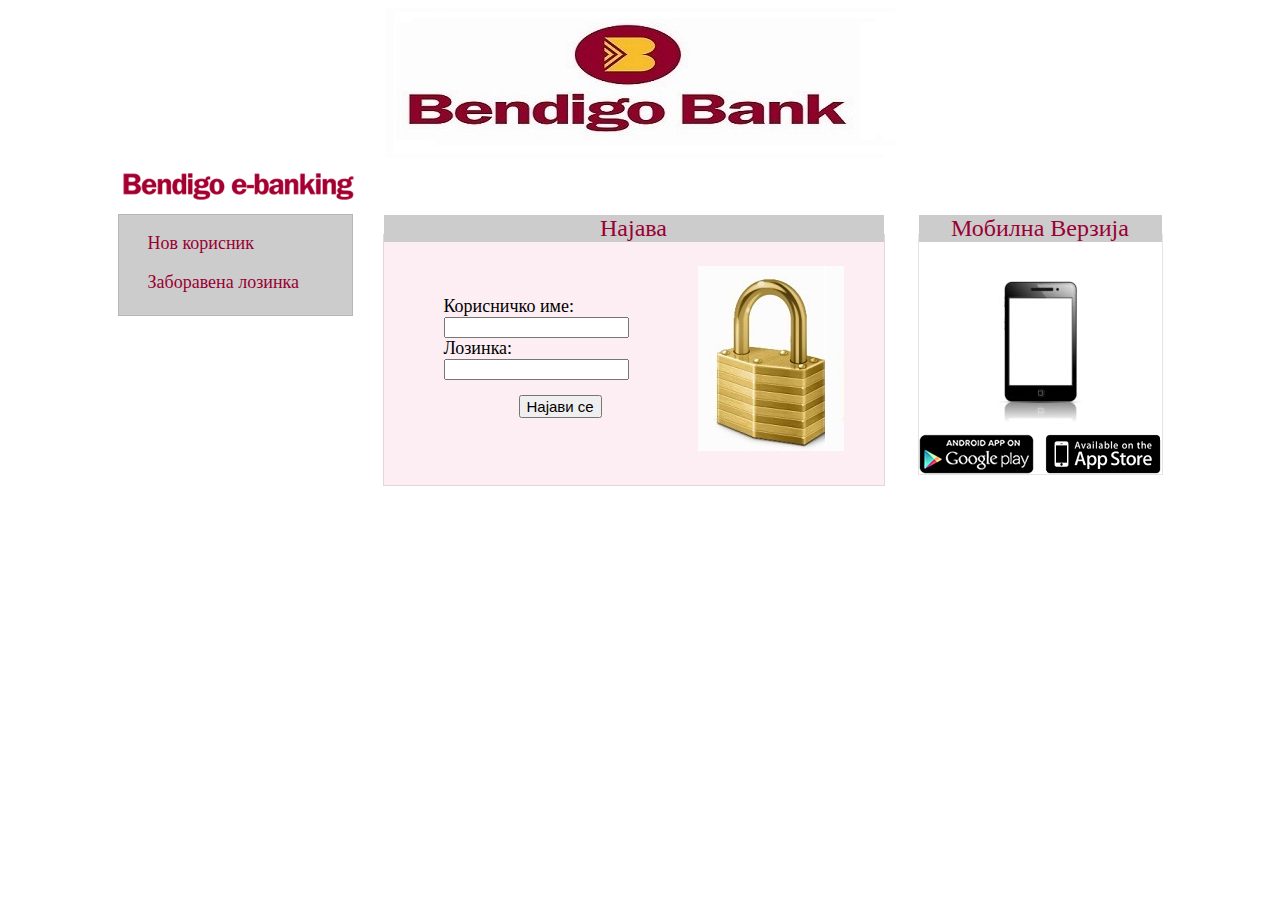
<file: Web/Index.html>
<!DOCTYPE html PUBLIC "-//W3C//DTD XHTML 1.0 Transitional//EN" "http://www.w3.org/TR/xhtml1/DTD/xhtml1-transitional.dtd">
<html xmlns="http://www.w3.org/1999/xhtml">
<head>
<meta http-equiv="Content-Type" content="text/html; charset=utf-8" />
<title>Бендиго Е-банкинг</title>
<link href="style.css" rel="stylesheet" type="text/css" />

<script language="javascript">
function otvori()
{
	window.open ('pocetna.html','_self',false);
}

function proveri()
{	/*var c_name=document.getElementById("user").value;
	var i,x,y,ARRcookies=document.cookie.split(";");
	for (i=0;i<ARRcookies.length;i++)
  {
  x=ARRcookies[i].substr(0,ARRcookies[i].indexOf("="));
  y=ARRcookies[i].substr(ARRcookies[i].indexOf("=")+1);
  x=x.replace(/^\s+|\s+$/g,"");
  if (x==c_name)
    {
		
    otvori();
	return x;
    }
  }
	alert("Корисничкото име не постои!");
	*/
	
	//Kodot za Kolacinja ne raboti na lokalen host
	otvori();
}
</script>
</head>

<body>

<div id="logo"></div>
<div id="glavno">
<div id="levo">
<div id="logo2"></div>
<div id="levo1">
<br />
<a href="nov.html" >Нов корисник</a> <br /><br />
<a href="zabloz.html">Заборавена лозинка</a> <br />
</div>
</div>

<div id="sredina">
<p id="naslov">Најава</p>
<div id="sredina1">
Корисничко име: <br /><input type="text" id="user"/> <br />
Лозинка: <br /><input type="text" /> <br />

<input type="button" value="Најави се" onclick="proveri()" style="font-size:15px;margin-left:75px;margin-top:15px"/>
</div>
<div id="sredina2"></div>
</div>
<div id="desno">
<p id="naslov">Мобилна Верзија</p>
<div id="desno1"></div>
<img src="img/play-button.png" usemap="#mapa"/>
<map name="mapa">
<area shape="rect" coords="0,0,113,30" href="https://play.google.com/store" target="_blank">
<area shape="rect" coords="124,0,242,30" href="http://www.apple.com/iphone/from-the-app-store/" target="_blank">

</map>


</div>
</div>
</body>
</html>
</file>
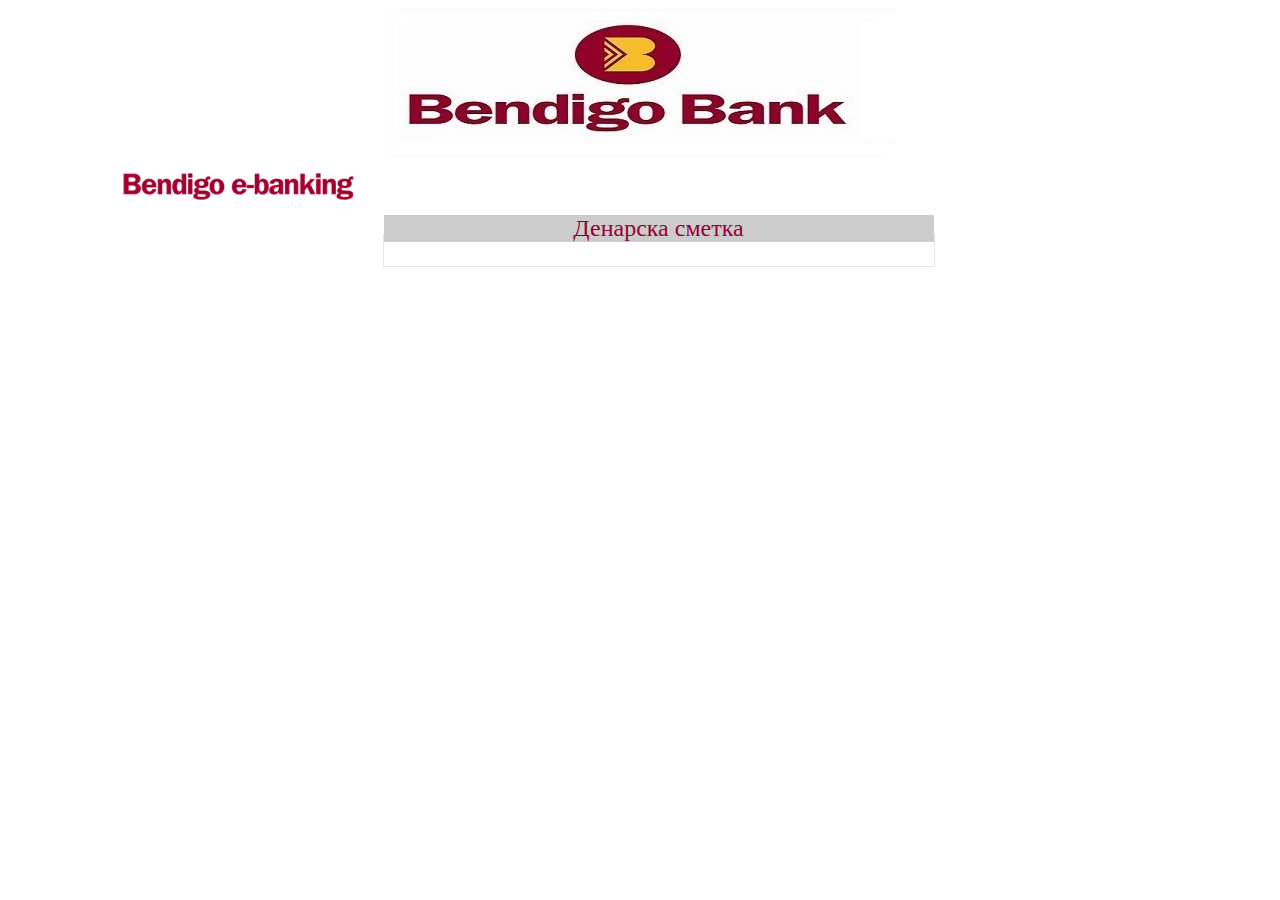
<file: Web/denarska.html>
<!DOCTYPE html PUBLIC "-//W3C//DTD XHTML 1.0 Transitional//EN" "http://www.w3.org/TR/xhtml1/DTD/xhtml1-transitional.dtd">
<html xmlns="http://www.w3.org/1999/xhtml">
<head>
<meta http-equiv="Content-Type" content="text/html; charset=utf-8" />
<title>Бендиго Е-банкинг</title>
<link href="style.css" rel="stylesheet" type="text/css" />
</head>

<body>
<div id="logo"></div>
<div id="glavno">
<div id="levo">
<div id="logo2"></div>
</div>
<div id="sredinaNov">
<p id="naslov">Денарска сметка</p>
<APPLET style="margin-left:50px;margin-top:-20px;"codebase="classes" code="applet/SaldoDenarska.class" width=470 height=200></APPLET>

</div>
</div>
</body>
</html>
</file>
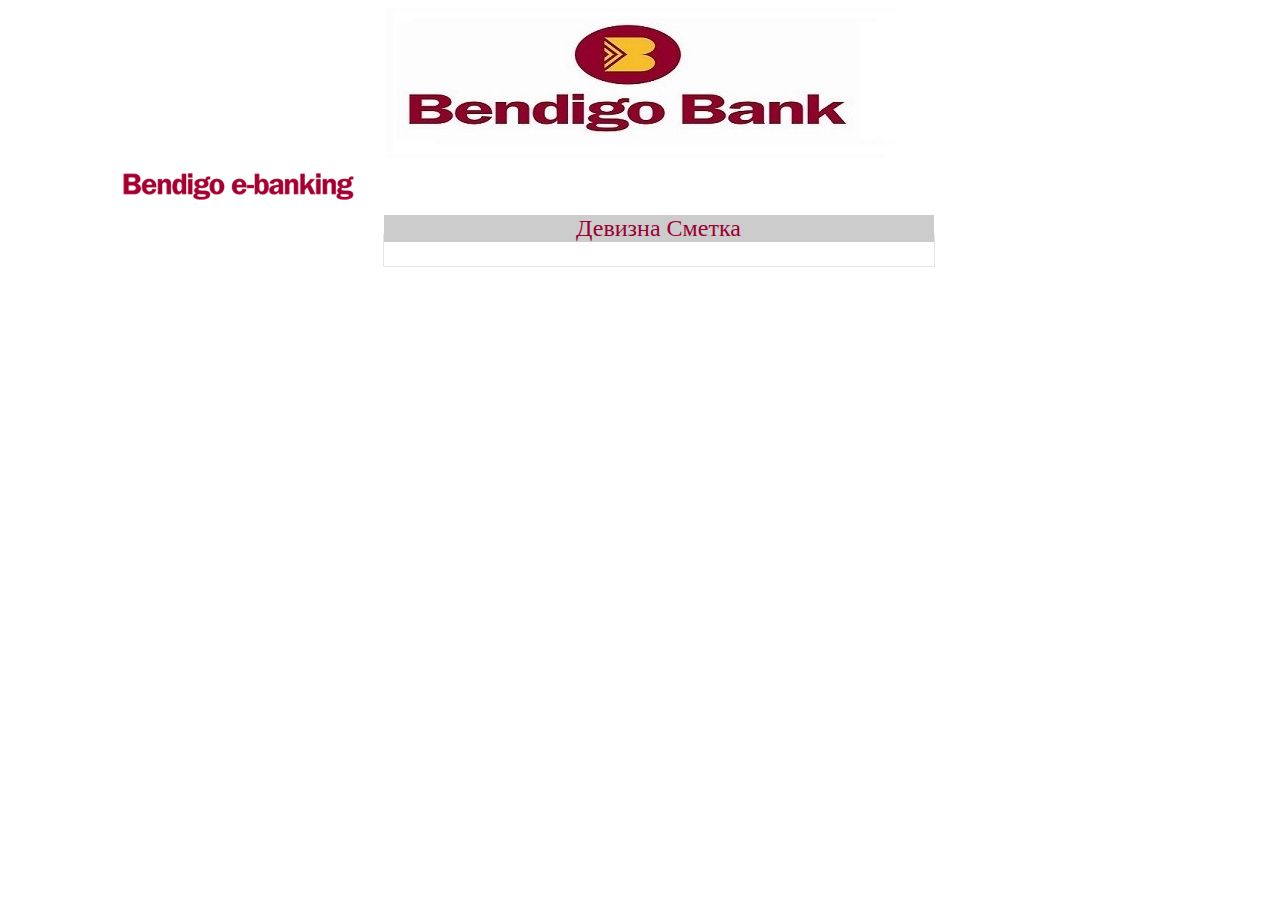
<file: Web/devizna.html>
<!DOCTYPE html PUBLIC "-//W3C//DTD XHTML 1.0 Transitional//EN" "http://www.w3.org/TR/xhtml1/DTD/xhtml1-transitional.dtd">
<html xmlns="http://www.w3.org/1999/xhtml">
<head>
<meta http-equiv="Content-Type" content="text/html; charset=utf-8" />
<title>Бендиго Е-банкинг</title>
<link href="style.css" rel="stylesheet" type="text/css" />
</head>

<body>
<div id="logo"></div>
<div id="glavno">
<div id="levo">
<div id="logo2"></div>
</div>
<div id="sredinaNov">
<p id="naslov">Девизна Сметка</p>
<APPLET style="margin-left:70px;margin-top:-20px;"codebase="classes" code="applet/SaldoDevizna.class" width=400 height=200></APPLET>

</div>
</div>
</body>
</html>
</file>
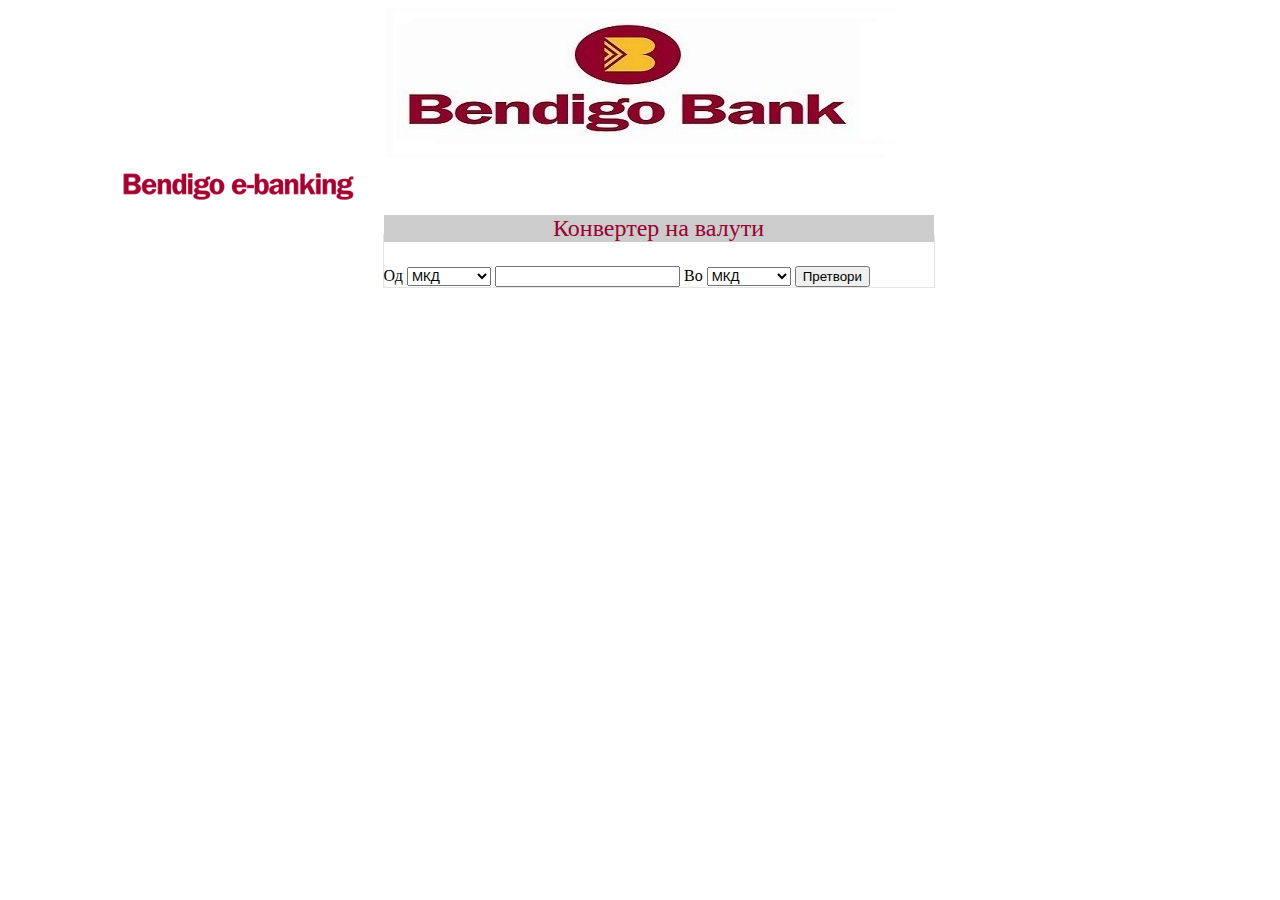
<file: Web/konverter.html>
<!DOCTYPE html PUBLIC "-//W3C//DTD XHTML 1.0 Transitional//EN" "http://www.w3.org/TR/xhtml1/DTD/xhtml1-transitional.dtd">
<html xmlns="http://www.w3.org/1999/xhtml">
<head>
<meta http-equiv="Content-Type" content="text/html; charset=utf-8" />
<title>Untitled Document</title>
<link href="style.css" rel="stylesheet" type="text/css" />

<script language="javascript">

function konvertiraj()
{
	var sel1 = document.getElementById("od").options[document.getElementById("od").selectedIndex].value;
	var sel2 = document.getElementById("vo").options[document.getElementById("vo").selectedIndex].value;
	var vkupno=0;
	var suma=document.getElementById("kursna1").value;
	var cur;
	if(sel1==1)
	{
		if(sel2==1)
		{
			vkupno=suma*1;
			cur="MKD";
		}
		if(sel2==45)
		{
			vkupno=suma/45;
			cur="US";
		}
		if(sel2==61)
		{
			vkupno=suma/61;
			cur="Euro";
		}
	
	}
	
	
else if(sel1==45)
	{
		if(sel2==1)
		{
			vkupno=suma*45;
			cur="MKD";
		}
		if(sel2==45)
		{
			vkupno=suma*1;
			cur="US";
		}
		if(sel2==61)
		{
			vkupno=(suma*45)/61;
			cur="Euro";
		}
	}
	
	
else if(sel1==61)
	{
		if(sel2==1)
		{
			vkupno=suma*61;
			cur="MKD";
		}
		if(sel2==45)
		{
			vkupno=(suma*61)/45;
			cur="US";
		}
		if(sel2==61)
		{
			vkupno=suma*1;
			cur="Euro";
		}
	}
	
	vkupno=vkupno.toFixed(3);
	
	document.getElementById("konv").innerHTML=vkupno+cur;
	
}

</script>
</head>

<body>
<div id="logo"></div>
<div id="glavno">
<div id="levo">
<div id="logo2"></div>
</div>
<div id="sredinaNov">
<p id="naslov">Конвертер на валути</p>

Од <select id="od">
  <option value="1">МКД</option>
  <option value="45">US Долар</option>
  <option value="61">Евро</option>
</select>
<input type="text" width="3px" id="kursna1"/>

Во <select id="vo">
  <option value="1">МКД</option>
  <option value="45">US Долар</option>
  <option value="61">Евро</option>
</select>
<input type="button" onclick="konvertiraj()" value="Претвори"/>
<span id="konv"></span>
</div>
</div>
</body>
</html>
</file>
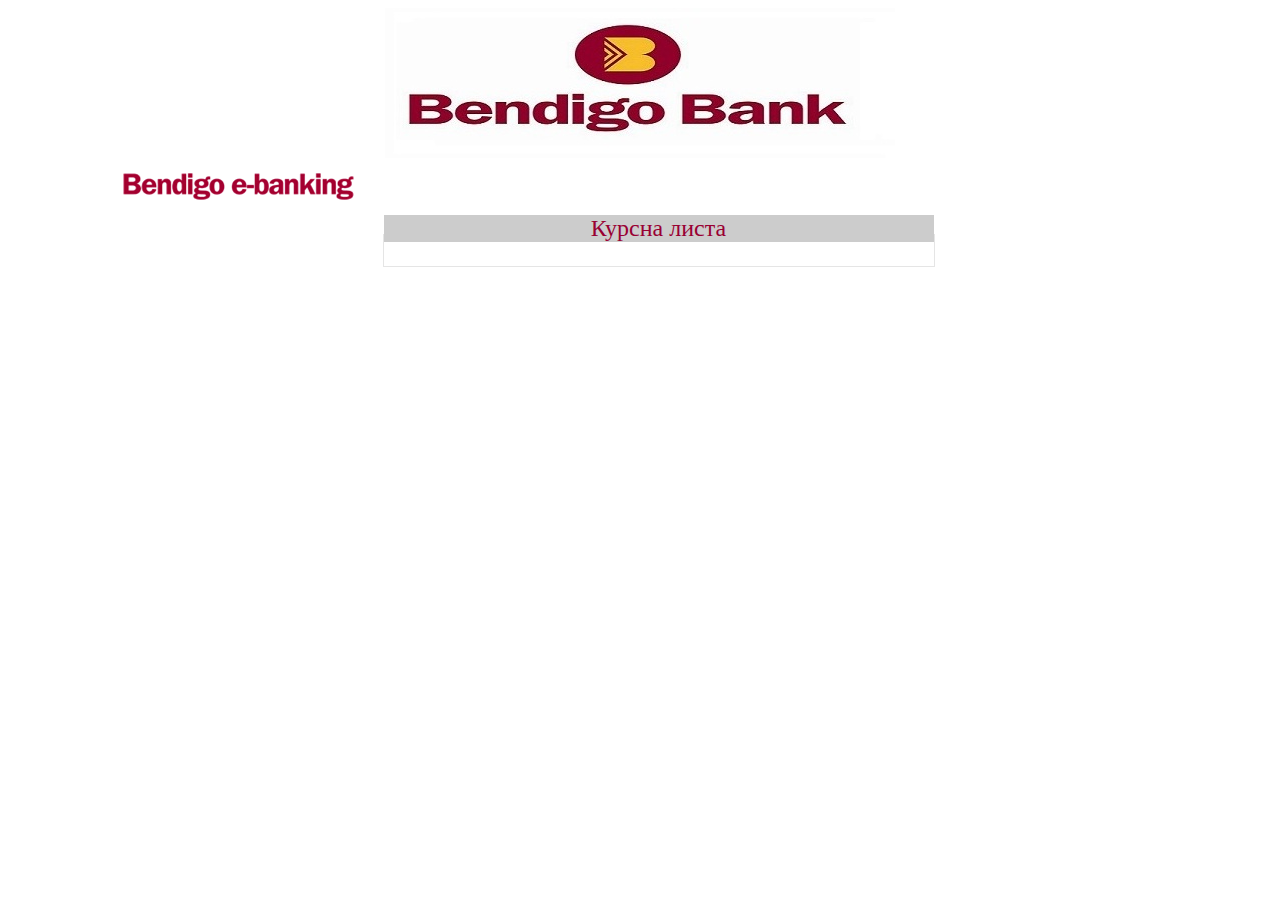
<file: Web/kursna.html>
<!DOCTYPE html PUBLIC "-//W3C//DTD XHTML 1.0 Transitional//EN" "http://www.w3.org/TR/xhtml1/DTD/xhtml1-transitional.dtd">
<html xmlns="http://www.w3.org/1999/xhtml">
<head>
<meta http-equiv="Content-Type" content="text/html; charset=utf-8" />
<title>Untitled Document</title>
<link href="style.css" rel="stylesheet" type="text/css" />
</head>

<body>
<div id="logo"></div>
<div id="glavno">
<div id="levo">
<div id="logo2"></div>
</div>
<div id="sredinaNov">
<p id="naslov">Курсна листа</p>
<APPLET style="margin-left:100px;margin-top:-20px;"codebase="classes" code="applet/KursnaLista.class" width=350 height=200></APPLET>
</div>
</div>
</body>
</html>
</file>
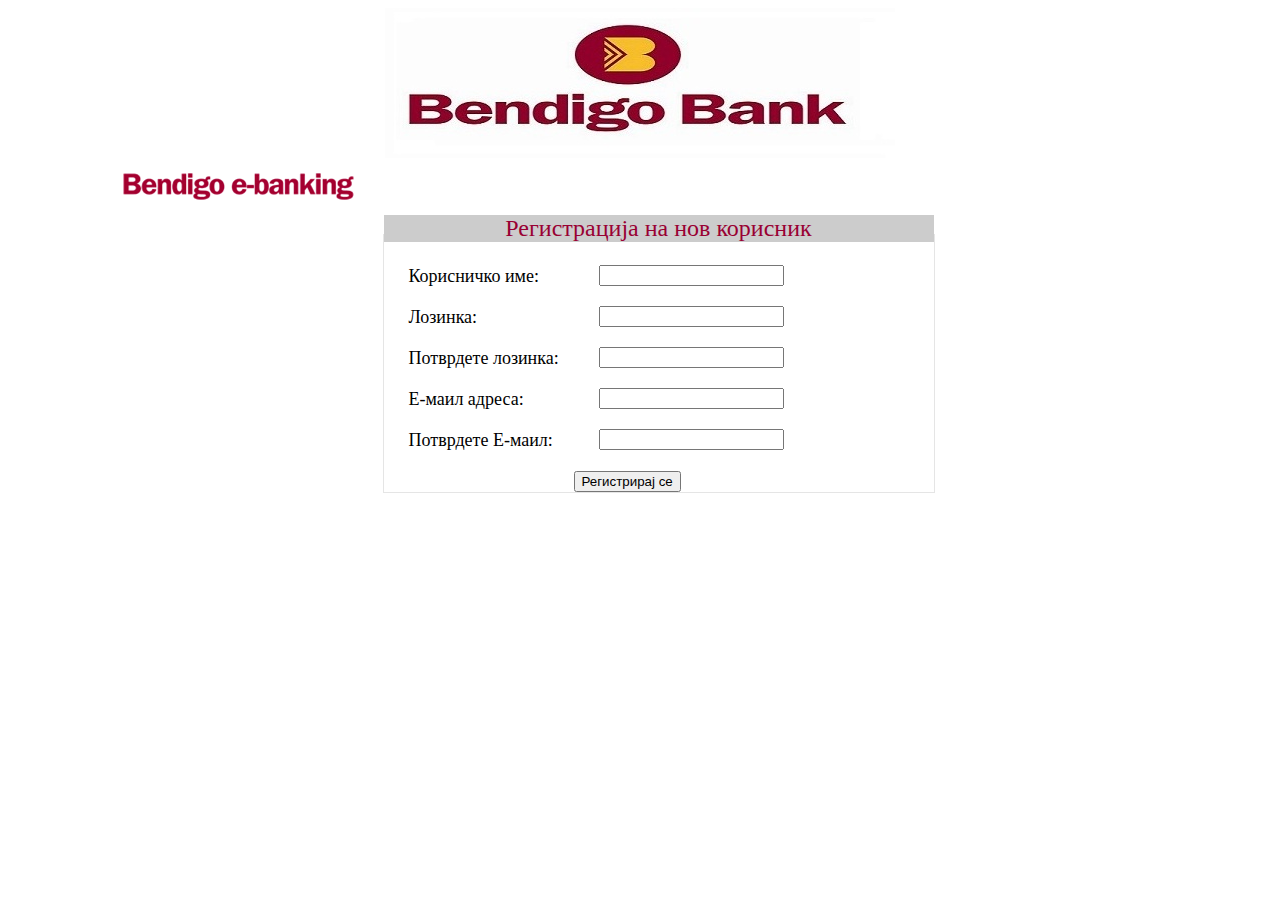
<file: Web/nov.html>
<!DOCTYPE html PUBLIC "-//W3C//DTD XHTML 1.0 Transitional//EN" "http://www.w3.org/TR/xhtml1/DTD/xhtml1-transitional.dtd">
<html xmlns="http://www.w3.org/1999/xhtml">
<head>
<meta http-equiv="Content-Type" content="text/html; charset=utf-8" />
<title>Бендиго Е-банкинг</title>
<link href="style.css" rel="stylesheet" type="text/css" />

<script language="javascript">
var m=0,p=0,m1=0,p1=0;
function password()
{	
	var a=document.getElementById("pass").value.length;
	
	if(a<5)
	{	document.getElementById("promena2").innerHTML=" ";
		document.getElementById("promena1").innerHTML="Лозинката е кратка!";
		document.getElementById("promena4").innerHTML=" ";
		document.getElementById("promena3").innerHTML=" ";
		p=0;
		
	}
	
	else
	{
		document.getElementById("promena1").innerHTML=" ";
		document.getElementById("promena2").innerHTML="Лозинката е во ред.";
		p=1;
	}
}

function passwordConf()
{
	var a=document.getElementById("passconf").value;
	var b=document.getElementById("pass").value;
	if(a!="" && p==1){
	if(a==b)
	{	document.getElementById("promena4").innerHTML=" ";
		document.getElementById("promena3").innerHTML="Лозинките се софпаѓаат.";
		p1=1;
		
	}
	
	else
	{	document.getElementById("promena3").innerHTML=" ";
		document.getElementById("promena4").innerHTML="Лозинките не се софпаѓаат!";
		p1=0;
	}
	}
}

function mail()
{
	var a=document.getElementById("mail").value;
	for(var i=0;i<a.length;i++)
	{
		if(a.charAt(i)=="@")
		{	for(var j=i;j<a.length;j++)
				{
					if(a.charAt(j)==".")
					{	document.getElementById("promena6").innerHTML=" ";
						document.getElementById("promena5").innerHTML="Мејлот е валиден.";
						m=1;
						break;
					}
				}
				break;
		}
		
		if(i+1==a.length)
		{	document.getElementById("promena5").innerHTML=" ";
			document.getElementById("promena6").innerHTML="Мејлот не е валиден.";
			document.getElementById("promena8").innerHTML=" ";
			document.getElementById("promena7").innerHTML=" ";
			m=0;
		}
			
	}
	
	
}

function mailConf()
{
	var a=document.getElementById("mailconf").value;
	var b=document.getElementById("mail").value;
	
	if(a!="" && m==1){
	if(a==b)
	{	document.getElementById("promena7").innerHTML=" ";
		document.getElementById("promena8").innerHTML="Мејловите се софпаѓаат.";
		m1=1;
	}
	
	else
	{	document.getElementById("promena8").innerHTML=" ";
		document.getElementById("promena7").innerHTML="Мејловите не се софпаѓаат!";
		m1=0;
	}}
}

function voRed()
{
	if(p==1 && p1==1 && m==1 && m1==1)
	{
		window.open ('registriran.html','_self',false);
	}
	else
	{
		document.getElementById("promena9").innerHTML="Неуспешна регистрација, не се сите услови задоволени";
	}
}

</script>

<script language="javascript">


function setCookie()
{
	var c_name="username";
	var value=document.getElementById("user").value;
	expiredays=365;
var exdate=new Date();
exdate.setDate(exdate.getDate()+expiredays);
document.cookie=c_name+ "=" +escape(value)+((expiredays==null) ? "" : ";expires="+exdate.toGMTString());


}


</script>


</head>

<body>
<div id="logo"></div>
<div id="glavno">
<div id="levo">
<div id="logo2"></div>
</div>
<div id="sredinaNov">
<p id="naslov">Регистрација на нов корисник</p>
<div id="nov1">

<p>Корисничко име:</p>
<p>Лозинка: </p>
<p>Потврдете лозинка:</p>
<p>Е-маил адреса:</p>
<p>Потврдете Е-маил:</p>

</div>
<div id="nov2">
<input type="text" id="user" /><br />
<input type="password" id="pass" onkeypress="password()" onchange="password()" onclick="password()" /><br />
<input type="password" id="passconf" onchange="passwordConf()" /><br />
<input type="text" id="mail" onchange="mail()" onclick="mail()" /><br />
<input type="text" id="mailconf" onchange="mailConf()"/>
</div>
<div id="clear"></div>
<input type="button" value="Регистрирај се" style="margin-left:190px" onclick="setCookie();voRed()" />
</div>

</div>
<div id="promena1"></div>
<div id="promena2"></div>
<div id="promena3"></div>
<div id="promena4"></div>
<div id="promena5"></div>
<div id="promena6"></div>
<div id="promena7"></div>
<div id="promena8"></div>
<div id="promena9"></div>
</body>
</html>
</file>
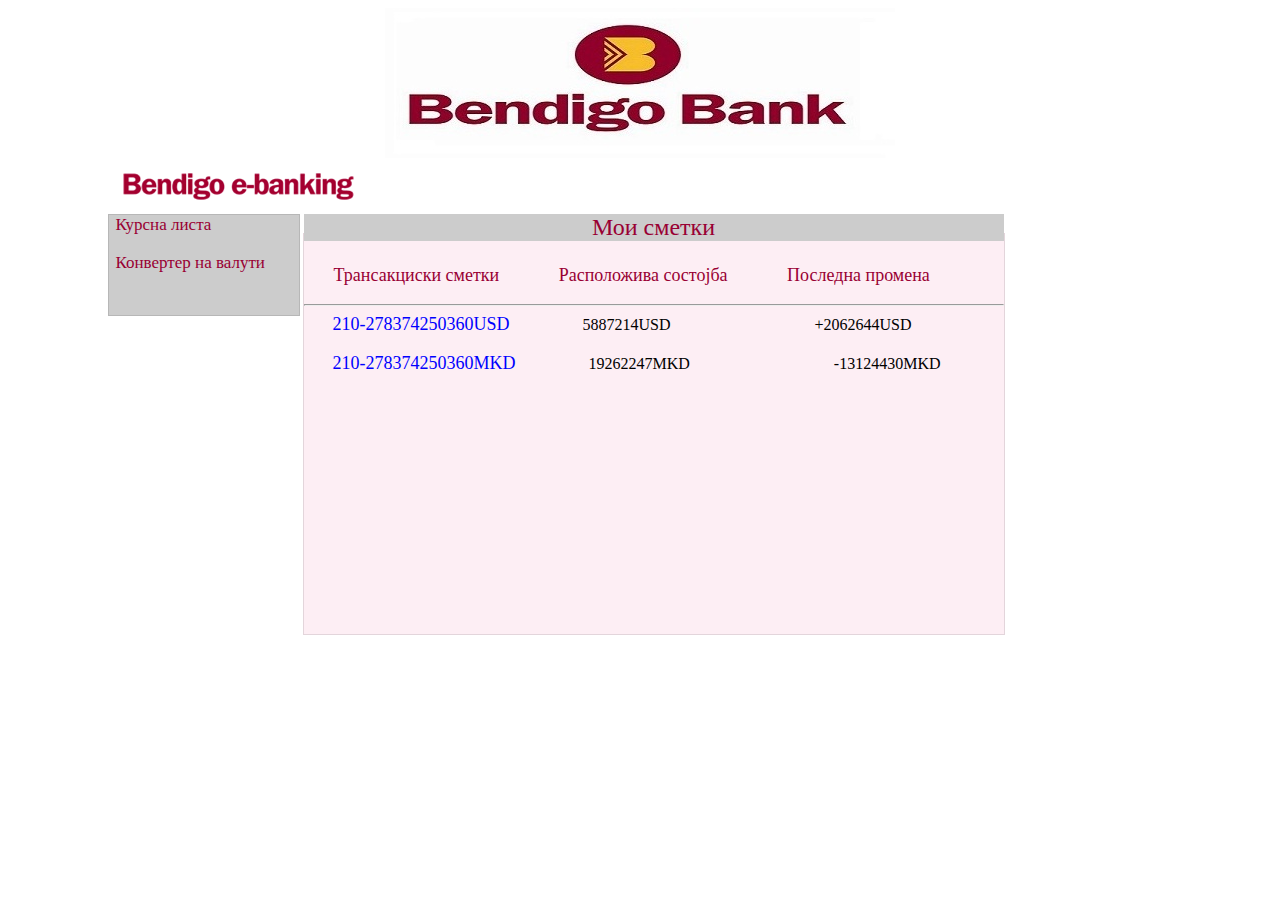
<file: Web/pocetna.html>
<!DOCTYPE html PUBLIC "-//W3C//DTD XHTML 1.0 Transitional//EN" "http://www.w3.org/TR/xhtml1/DTD/xhtml1-transitional.dtd">
<html xmlns="http://www.w3.org/1999/xhtml">
<head>
<meta http-equiv="Content-Type" content="text/html; charset=utf-8" />
<title>Бендиго Е-банкинг</title>

<link href="style.css" rel="stylesheet" type="text/css" />
<script language="javascript">
function slucaenBroj()
{	var from=100000000000;
	var to=999999999999;
    var tran= Math.floor(Math.random()*(to-from+1)+from);
	document.getElementById("dev").innerHTML= "210"+"-"+tran+"USD";
	document.getElementById("den").innerHTML= "210"+"-"+tran+"MKD";
	from=0;
	to=99999999;
	tran= Math.floor(Math.random()*(to-from+1)+from);
	var a=tran;
	from=0;
	to=a-1;
	tran= Math.floor(Math.random()*(to-from+1)+from);
	
	document.getElementById("raspoloziva1").innerHTML=a+"USD"+" "+"+"+tran+"USD";
	
	from=0;
	to=99999999;
	tran= Math.floor(Math.random()*(to-from+1)+from);
	a=tran;
	from=0;
	to=a-1;
	tran= Math.floor(Math.random()*(to-from+1)+from);
	
	document.getElementById("raspoloziva2").innerHTML=a+"MKD"+" "+"-"+tran+"MKD";
}

</script>
</head>

<body onload="slucaenBroj()">
<div id="logo"></div>
<div id="glavno">
<div id="levo">
<div id="logo2"></div>
<div id="levoPocetna">
<a href="kursna.html">Курсна листа</a><br /><br />
<a href="konverter.html">Конвертер на валути</a>
</div>
</div>
<div id="sredinaPocetna">
<p id="naslov">Мои сметки</p>

<p id="podNaslov">Трансакциски <span>сметки 	  	  </span>Расположива <span>состојба	   Последна</span> промена</p>
<hr />

<a href="devizna.html" id="dev">210-5016399275-42USD </a>
<span id="raspoloziva1"></span>
<br /><br />
 								  
 	   
  

<a href="denarska.html" id="den">210-5016399275-42MKD</a> 
 <span id="raspoloziva2"></span>
   	 							   
    </div>  
    
    </div>
</body>
</html>
</file>
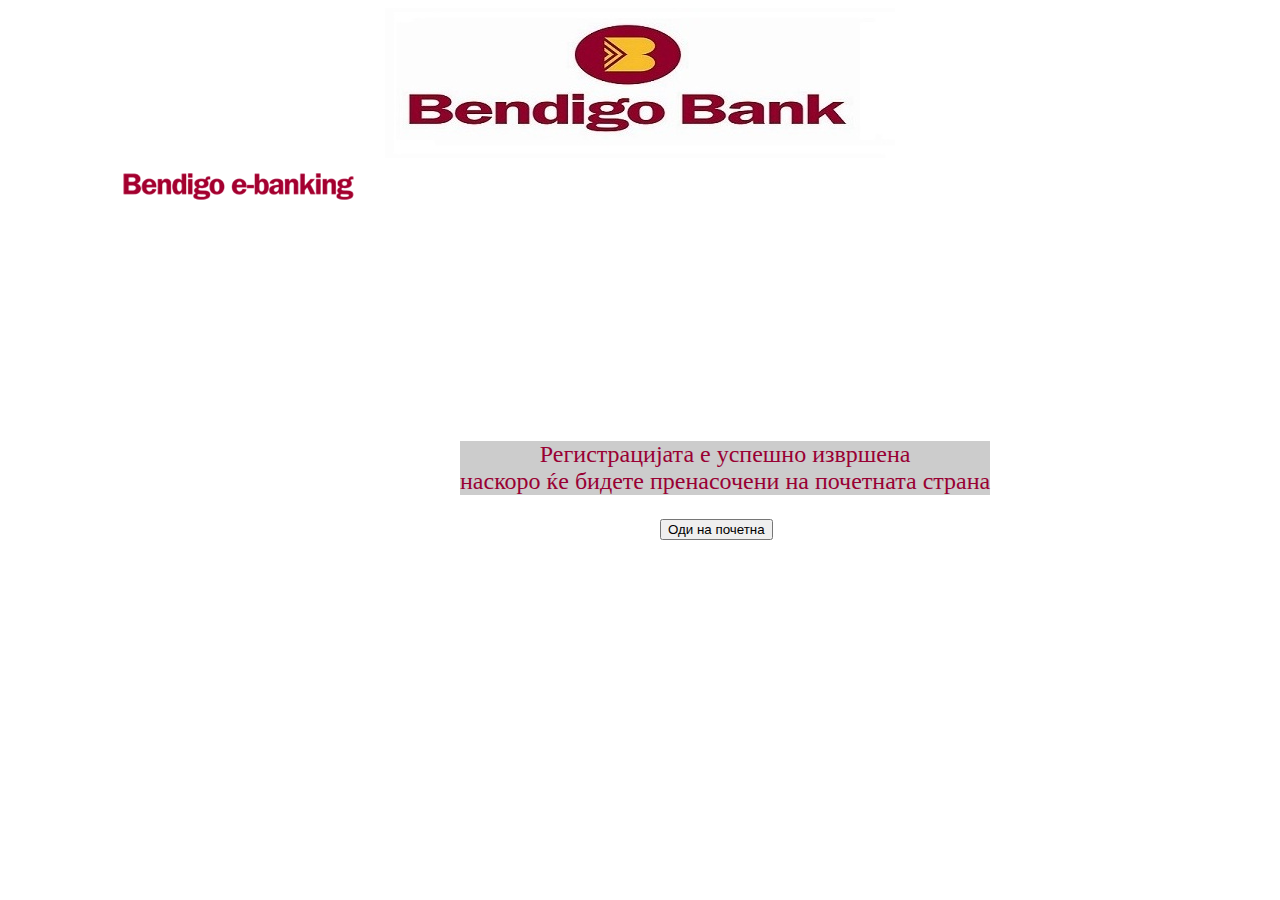
<file: Web/registriran.html>
<!DOCTYPE html PUBLIC "-//W3C//DTD XHTML 1.0 Transitional//EN" "http://www.w3.org/TR/xhtml1/DTD/xhtml1-transitional.dtd">
<html xmlns="http://www.w3.org/1999/xhtml">
<head>
<meta http-equiv="Content-Type" content="text/html; charset=utf-8" />
<title>Бендиго Е-банкинг</title>
<link href="style.css" rel="stylesheet" type="text/css" />
<meta http-equiv="refresh" content="5;url=index.html" />
<script language="javascript">
function otvori()
{
	window.open ('pocetna.html','_self',false);
}

</script>
</head>

<body>
<div id="logo"></div>
<div id="glavno">
<div id="levo">
<div id="logo2"></div></div></div>
<div id="reg">
<p id="naslov">Регистрацијата е успешно извршена<br /> наскоро ќе бидете пренасочени на почетната страна</p>
<input type="button" value="Оди на почетна" style="margin-left:200px;" onclick="otvori()"/>

</div>
</body>
</html>
</file>
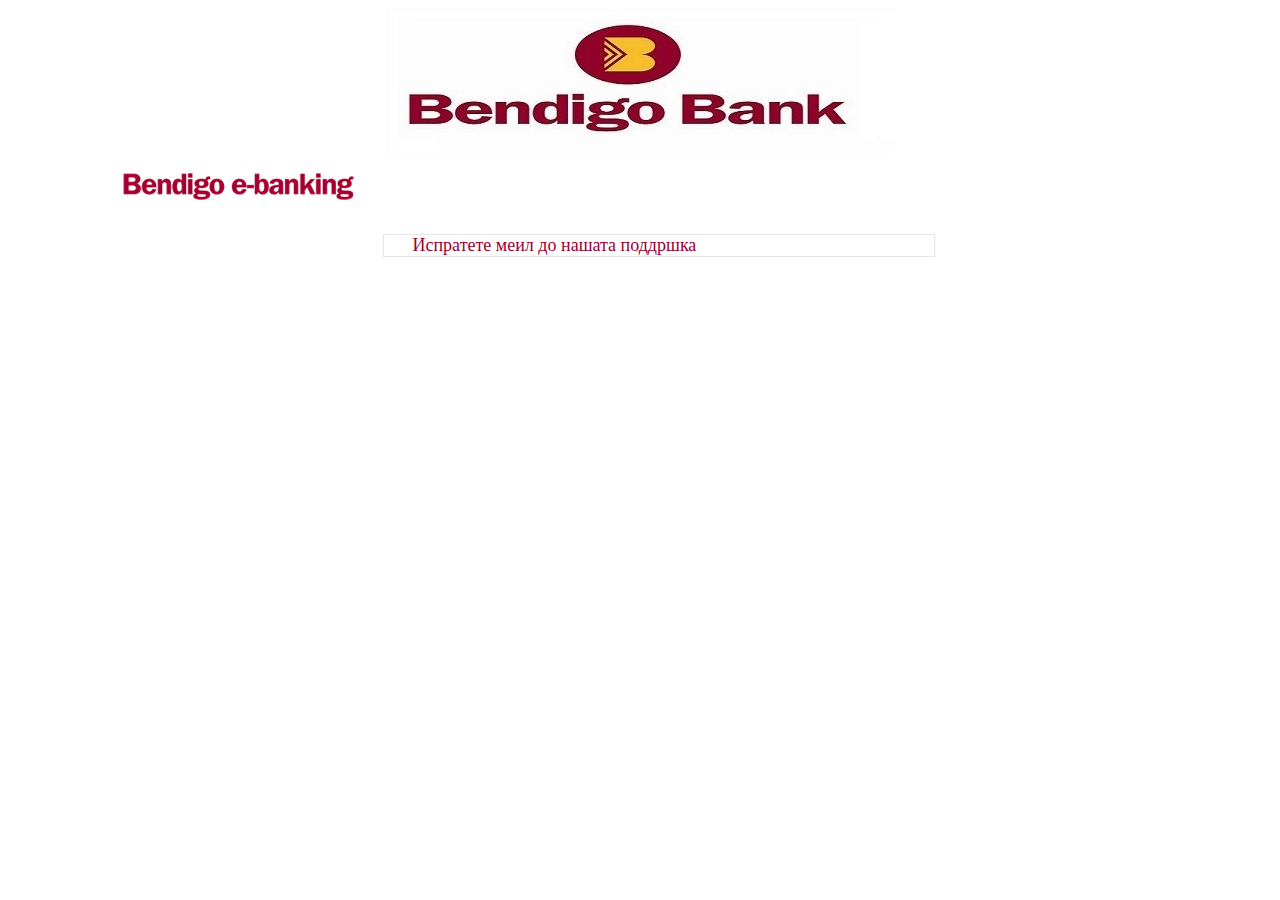
<file: Web/zabloz.html>
<!DOCTYPE html PUBLIC "-//W3C//DTD XHTML 1.0 Transitional//EN" "http://www.w3.org/TR/xhtml1/DTD/xhtml1-transitional.dtd">
<html xmlns="http://www.w3.org/1999/xhtml">
<head>
<script language="javascript">

</script>
<meta http-equiv="Content-Type" content="text/html; charset=utf-8" />
<title>Бендиго Е-банкинг</title>
<link href="style.css" rel="stylesheet" type="text/css" />
<script type="text/javascript">
function mailto(){
var email=('admin@bendigobank.com');

var subject = ('Заборавена Лозинка ');

var cc = ('');

var bcc = ('');

var body = ('Лозинката е заборавена');

document.getElementById("sredinaNov").innerHTML=('<a href="mailto:' + email +

'?subject=' +subject+

'&cc=' +cc+

'&bcc=' +bcc+

'&body=' +body+

'">' + 'Испратете меил до нашата поддршка' + '<'+'/a>');
}
</script>
</head>

<body onload="mailto()">
<div id="logo"></div>
<div id="glavno">
<div id="levo">
<div id="logo2"></div>



</div>

<div id="sredinaNov"></div>
</div>
</body>
</html>
</file>
<file: Web/style.css>
@charset "utf-8";
/* CSS Document */
body 
{
	min-width:1045px;	
}
#logo
{	margin:0 auto;
	background-image:url(img/Banka.jpg);
	width:510px;
	height:150px;
	
	
	
	background-repeat:no-repeat;
}

#glavno
{	min-width:500px;
	min-height:450px;
	width:1045px;
	margin:0 auto;
	
}

#logo2
{
	background-image:url(img/logo_Ebanking.gif);
	background-repeat:no-repeat;
	width:289px;
	height:56px;

}

#levo
{
	width:235px;
	height:170px;
	float:left;
	
}
#levo1
{
	background-color:#CCCCCC;
	border:1px solid rgba(0,0,0,.1);
	height:100px;
}

#levoPocetna
{
	background-color:#CCCCCC;
	border:1px solid rgba(0,0,0,.1);
	height:100px;
	width:190px;
	margin-left:-10px;
}
#levoPocetna a
{	
	margin-left:7px;
	font-size:17px;
	
}
#levo a:visited,a
{	margin:29px;
	color:#990033;
	text-decoration:none;
	font-size:18px;
	
	
}
#levo a:hover
{
	color:#CC0066;
}

#sredina
{
	float:left;
	margin-left:30px;
	margin-top:76px;
	width:500px;
	height:250px;
	background-color:#FDEEF4;
	border:1px solid rgba(0,0,0,.1);
}

#sredina1
{
	float:left;
	margin-left:60px;
	margin-top:30px;
	font-size:18px;
}
#sredinaNov
{
	float:left;
	width:550px;
	margin-left:30px;
	margin-top:76px;
	border:1px solid rgba(0,0,0,.1);
}

#sredinaPocetna
{
	float:left;
	margin-left:-50px;
	margin-top:75px;
	width:700px;
	height:400px;
	background-color:#FDEEF4;
	border:1px solid rgba(0,0,0,.1);
}
#sredinaPocetna a
{
	color:blue !important;
}
#nov1
{
	font-size:18px;
	float:left;
	margin-top:-20px;
	margin-left:5px;
	
}
#nov1 p
{
	margin:20px;
	
}

#nov2
{
	float:left;
	margin-left:10px;
	margin-top:-11px;
}

#nov2 input
{
	margin:10px;
}

#sredina2
{	background-image:url(img/lock.jpg);
	width:146px;
	height:185px;
	float:right;
	margin-right:40px;
	
}

#naslov
{	margin-top:-20px;
	font-size:24px;
	text-align:center;
	background-color:#CCC;
	color:#903;
	
	
}

#clear
{
	clear:both;
}
#desno
{
	margin-top:76px;
	float:right;
	width:243px;
	border:1px solid rgba(0,0,0,.1);
}
#desno1
{
	background-image:url(img/mobilen.jpg);
	width:133px;
	height:168px;
	margin:0 auto;
	
	
}

#promena1
{
	position:absolute;
	left:805px;
	bottom:337px;
	color:red;
	
}
#promena2
{
	position:absolute;
	left:805px;
	bottom:337px;
	color:green;
}
#promena3
{
	position:absolute;
	left:805px;
	bottom:295px;
	color:green;
}
#promena4
{
	position:absolute;
	left:805px;
	bottom:295px;
	color:red;
}
#promena5
{
	position:absolute;
	left:805px;
	bottom:255px;
	color:green;
}
#promena6
{
	position:absolute;
	left:805px;
	bottom:255px;
	color:red;
}
#promena7
{
	position:absolute;
	left:805px;
	bottom:212px;
	color:red;
}
#promena8
{
	position:absolute;
	left:805px;
	bottom:212px;
	color:green;
}

#promena9
{
	position:absolute;
	left:520px;
	bottom:130px;
	color:red;
}
#reg
{	position:absolute;
	margin:0 auto;
	bottom:360px;
	left:460px;
	
}

#podNaslov span
{
	
	
	word-spacing:55px;
}
#podNaslov
{
	color:#903;
	font-size:18px;
	margin-left:30px;

}

#raspoloziva1,#raspoloziva2
{
	word-spacing:140px;
	margin-left:40px;
}
</file>
